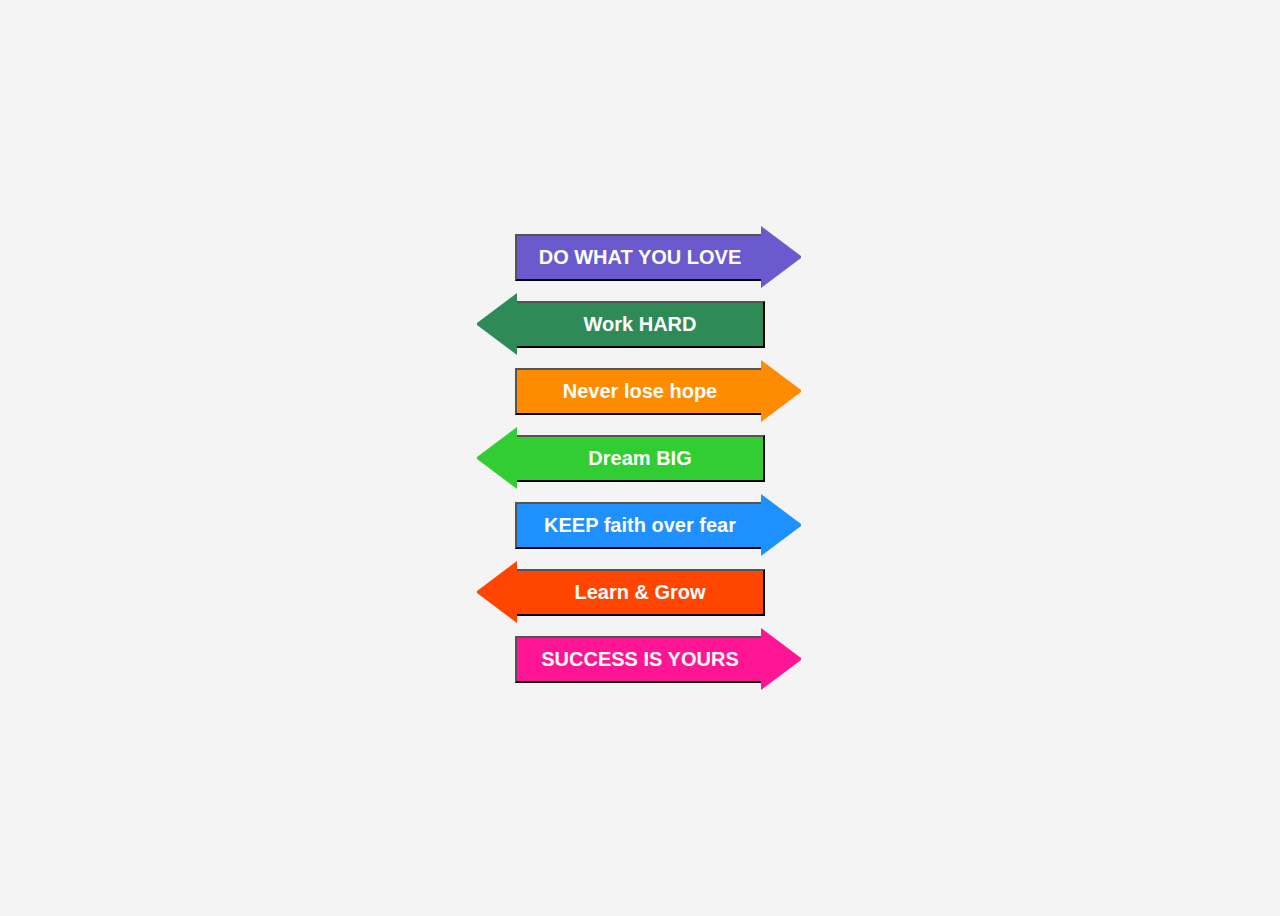
<file: index.html>
<!DOCTYPE html>
<html lang="en">
<head>
    <meta charset="UTF-8">
    <meta name="viewport" content="width=device-width, initial-scale=1.0">
    <title>Arrow Directions</title>
    <link rel="stylesheet" href="style.css">
    <link rel="stylesheet" href="style2.css">
    <style>

 
    </style>
</head>
<body>
    <div>
       
    <button class="arrow purple" id="moveButton">DO WHAT YOU LOVE</button>
    </div>

<div>    
    <button class="arrow green" id="buttonONE">Work HARD</button>
    </div>
    <div>
        
    <button class="arrow orange" id="buttonTwo" >Never lose hope</button>
    </div>
    <div>
       
    <button class="arrow light-green" id="buttonThree" >Dream BIG</button>
    </div>
    <div>
   
    <button class="arrow blue" id="buttonFour">KEEP faith over fear</button>
    </div>
    <div>
     
    <button class="arrow dark-orange"  id="buttonFive">Learn & Grow</button>
    </div>
    <div>
      
    <button class="arrow pink"id="buttonSix">SUCCESS IS YOURS</button>
    </div>
    <script src="script.js"></script>
</body>
</html>
</file>
<file: style.css>
body {
    display: flex;
    flex-direction: column;
    align-items: center;
    justify-content: center;
    height: 100vh;
    background-color: #f4f4f4;
    font-family: Arial, sans-serif; 
}
.arrow {
    width: 250px;
    padding: 10px;
    margin: 10px;
    color: white;
    font-size: 20px;
    font-weight: bold;
    text-align: center;
    position: relative;
    cursor: pointer;
    outline: none;
}
.purple::after {
    color: #6a5acd;
    content: "";
    position: absolute;
    padding: 1px;
    top: 50%;
    right: -40px;
    transform: translateY(-50%);
    border-left: 40px solid currentColor;
    border-top: 30px solid transparent;
    border-bottom: 30px solid transparent;
}
.green::after {
    color: #2e8b57;
    content: "";
    position: absolute;
    padding: 1px;
    top: 50%;
    right: 100%;
    transform: translateY(-50%);
    border-right: 40px solid currentColor;
    border-top: 30px solid transparent;
    border-bottom: 30px solid transparent;
}
.orange::after {
    color: #ff8c00;
    content: "";
    position: absolute;
    padding: 1px;
    top: 50%;
    right: -40px;
    transform: translateY(-50%);
    border-left: 40px solid currentColor;
    border-top: 30px solid transparent;
    border-bottom: 30px solid transparent;
}
.light-green::after {
    color: #32cd32;
    content: "";
    position: absolute;
    padding: 1px;
    top: 50%;
    right: 100%;
    transform: translateY(-50%);
    border-right: 40px solid currentColor;
    border-top: 30px solid transparent;
    border-bottom: 30px solid transparent;
}
.light-green::after {
    color: #32cd32;
    content: "";
    position: absolute;
    padding: 1px;
    top: 50%;
    right: 100%;
    transform: translateY(-50%);
    border-right: 40px solid currentColor;
    border-top: 30px solid transparent;
    border-bottom: 30px solid transparent;
}
.blue::after {
    color: #1e90ff;
    content: "";
    position: absolute;
    padding: 1px;
    top: 50%;
    right: -40px;
    transform: translateY(-50%);
    border-left: 40px solid currentColor;
    border-top: 30px solid transparent;
    border-bottom: 30px solid transparent;
}
.dark-orange::after {
    color: #ff4500;
    content: "";
    position: absolute;
    padding: 1px;
    top: 50%;
    right: 100%;
    transform: translateY(-50%);
    border-right: 40px solid currentColor;
    border-top: 30px solid transparent;
    border-bottom: 30px solid transparent;
}
.pink::after {
    color: #ff1493;
    content: "";
    position: absolute;
    padding: 1px;
    top: 50%;
    right: -40px;
    transform: translateY(-50%);
    border-left: 40px solid currentColor;
    border-top: 30px solid transparent;
    border-bottom: 30px solid transparent;
}
.purple { 
    background-color: #6a5acd;}
.green { background-color: #2e8b57; }
.orange { background-color: #ff8c00; }
.light-green { background-color: #32cd32; }
.blue { background-color: #1e90ff; }
.dark-orange { background-color: #ff4500; }
.pink { background-color: #ff1493; }


.animate {
    animation: moveLeftAndFade 3s forwards;
}
@keyframes moveLeftAndFade {
    0% {
        right: 0%;
        opacity: 1;
    }
    70% {
        opacity: 1;
    }
    90% {
       
        opacity: 0.5;
    }
    99%{
        right: -209%;
        opacity: 0%;
    }
    
    100% {
        opacity: 1;
    }
}

button {
    margin-top: 20px;
}



button {
    margin-top: 20px;
}


.animated {
    animation: moverightAndFade 3s forwards;
}
@keyframes moverightAndFade {
    0% {
        left: 0%;
        opacity: 1;
    }
    70% {
        opacity: 1;
    }
    90% {
        opacity: 0.5;
    }
    99%{
        left: -270%;
        opacity: 0;
    }
    100% {
       
        opacity: 1;
    }
}
</file>
<file: style2.css>
.rocket-one {
        position: relative;
        width: 60px;
        height: 20px;
        background: silver;
        border-radius: 20px
    }
    .window-one{
        position: absolute;
        top: 5px;
        left: 30%;
        transform: translateX(-50%);
        width: 10px;    
        height: 10px;
        background: blue;
        border-radius: 50%;
    }
    .fire-one{
        position: absolute;
        bottom: -20px;
        top: 3px;
        left: 100%;
        transform: translateX(-50%);
        width: 30px;
        height: 15px;
        background: orange;
        border-radius: 50%;
        animation: fireAnimation 0.5s infinite alternate;
    }
    

        @keyframes fireAnimation {
            0% {
                width:  30px;
                background: orange;
                box-shadow: 0 0 10px yellow;
            }
            100% {
                width: 40px;
                background: red;
                box-shadow: 0 0 15px white;
            }
        }
        .rocket{
            opacity: 0;
        }
</file>
